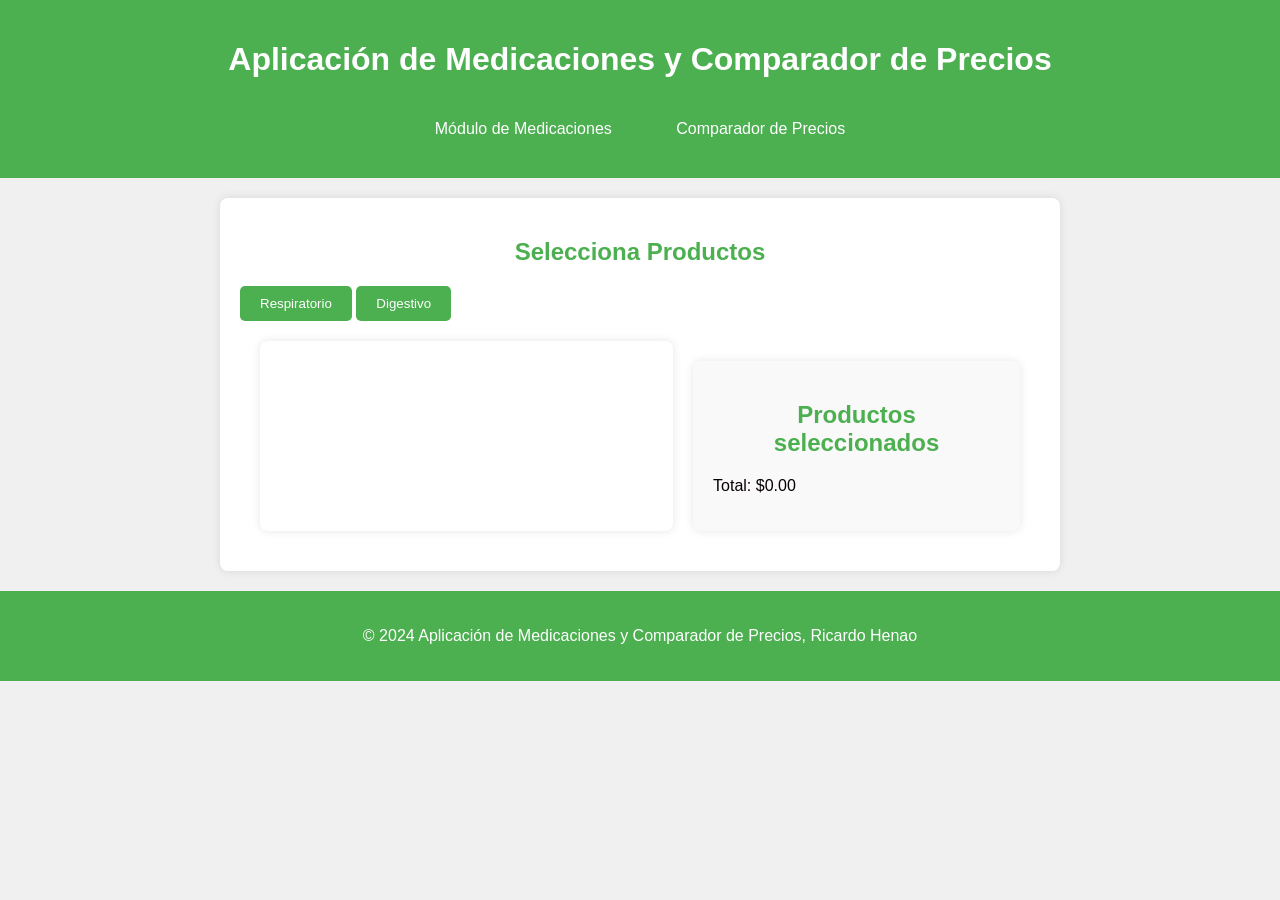
<file: index.html>
<!DOCTYPE html>
<html lang="es">
<head>
  <meta charset="UTF-8">
  <meta name="viewport" content="width=device-width, initial-scale=1.0">
  <title>Aplicación de Medicaciones y Comparador de Precios</title>
  <link rel="stylesheet" href="styles.css">
  <script defer src="script.js"></script>
  <style>
    /* Estilo básico del cuerpo */
    body {
      background-color: #f0f0f0;
      color: #080000;
      font-family: 'Arial', sans-serif;
      margin: 0;
      padding: 0;
    }

    /* Estilo para el header */
    header {
      background-color: #4CAF50;
      color: rgb(254, 254, 254) !important; /* Forzar el color */
      padding: 20px;
      text-align: center;
    }

    /* Botones de navegación entre módulos */
    nav button {
      background-color: #4CAF50;
      color: white;
      padding: 10px 20px;
      font-size: 16px;
      border: none;
      margin: 10px;
      border-radius: 5px;
      cursor: pointer;
    }

    nav button:hover {
      background-color: #388E3C;
    }

    /* Contenedor principal para productos y productos seleccionados */
    .content-container {
      display: flex;
      justify-content: space-between;
      gap: 20px;
      margin: 20px;
    }

    /* Contenedor de la selección de fases y productos */
    .product-selection {
      width: 65%;
      background-color: #ffffff;
      padding: 20px;
      border-radius: 8px;
      box-shadow: 0 0 10px rgba(0, 0, 0, 0.1);
    }

    /* Contenedor de la lista de productos seleccionados */
    #selected-products {
      width: 50%;
      background-color: #f9f9f9;
      padding: 20px;
      border-radius: 8px;
      box-shadow: 0 0 10px rgba(0, 0, 0, 0.1);
    }

    /* Estilo para la lista de productos seleccionados */
    #selected-list {
      list-style-type: none;
      padding: 0;
      margin: 0;
    }

    /* Estilo de los productos seleccionados */
    #selected-list li {
      margin-bottom: 10px;
      cursor: pointer;
      border: 1px solid #742c2f;
      padding: 10px;
      background-color: #fff;
      border-radius: 5px;
    }

    #selected-list li:hover {
      background-color: #e0e0e0;
    }

    /* Estilo para el botón de producto y el botón de dosis */
    .product-container button, .dose-options button {
      display: block;
      width: 100%;
      padding: 10px;
      margin-top: 10px;
      background-color: #6279d9;
      color: white;
      border: 1px solid #ccc;
      text-align: center;
      cursor: pointer;
      border-radius: 5px;
    }

    /* Cambiar color y tamaño de los botones "Status" */
    .dose-options button {
      background-color: #4CAF50;
      color: white;
      padding: 10px;
      font-size: 14px;
      border: none;
      margin-top: 10px;
      border-radius: 5px;
      cursor: pointer;
    }

    .dose-options button:hover {
      background-color: #45a049;
    }

    /* Mantén el recuadro de las bacterias */
    .bacteria-info {
      margin-top: 10px;
      padding: 10px;
      background-color: #f0f0f0;
      border: 1px solid #509fc1;
      border-radius: 5px;
    }

    /* Estilo del módulo de comparación de precios */
    #price-comparison-module {
      background-color: #ffffff;
      padding: 20px;
      border-radius: 8px;
      box-shadow: 0 0 10px rgba(0, 0, 0, 0.1);
      margin: 20px auto;
      max-width: 800px;
    }

    /* Estilo de los inputs y selects */
    input, select {
      width: 100%;
      padding: 10px;
      margin-top: 10px;
      margin-bottom: 10px;
      border: 1px solid #ccc;
      border-radius: 5px;
      box-sizing: border-box;
    }

    /* Botón para comparar precios */
    button {
      background-color: #4CAF50;
      color: white;
      padding: 10px 20px;
      border: none;
      border-radius: 5px;
      cursor: pointer;
    }

    button:hover {
      background-color: #388E3C;
    }

    /* Footer de la página */
    footer {
      text-align: center;
      padding: 20px;
      background-color: #4CAF50;
      color: white;
      margin-top: 20px;
    }
  </style>
</head>
<body>
  <header>
    <h1 style="color: white;">Aplicación de Medicaciones y Comparador de Precios</h1>
    <!-- Navegación entre módulos -->
    <nav>
      <button onclick="showModule('medication-module')">Módulo de Medicaciones</button>
      <button onclick="showModule('price-comparison-module')">Comparador de Precios</button>
    </nav>
  </header>

  <!-- Módulo de Medicaciones -->
  <div id="medication-module" class="module">
    <h2>Selecciona Productos</h2>
    <button id="respiratorio-btn" onclick="showPhases('respiratorio')">Respiratorio</button>
    <button id="digestivo-btn" onclick="showPhases('digestivo')">Digestivo</button>
    
    <div class="content-container">
      <!-- Contenedor de fases y productos -->
      <div class="product-selection">
        <div id="phases"></div>
        <div id="products"></div>
      </div>

      <!-- Lista de productos seleccionados -->
      <div id="selected-products">
        <h2>Productos seleccionados</h2>
        <ul id="selected-list"></ul>
        <p>Total: $<span id="total-cost">0.00</span></p>
      </div>
    </div>
  </div>

  <!-- Módulo de Comparador de Precios -->
  <div id="price-comparison-module" class="module" style="display:none;">
    <h2>Comparador de Precios</h2>
  
    <div>
      <label for="competitor-product">Producto Competidor:</label>
      <input type="text" id="competitor-product" placeholder="Nombre del producto competidor">
    </div>
    
    <div>
      <label for="competitor-price">Precio por Kg (Competidor):</label>
      <input type="number" id="competitor-price" placeholder="Precio del producto competidor">
    </div>
    
    <div>
      <label for="competitor-concentration">Concentración del Producto (%):</label>
      <input type="number" id="competitor-concentration" placeholder="Concentración del producto competidor">
    </div>

    <div>
      <label for="selected-product">Producto Nuestro:</label>
      <select id="selected-product">
        <option value="">Selecciona un producto</option>
        <option value="AMOXIN 600">AMOXIN 600</option>
        <option value="CIPROFLOX">CIPROFLOX</option>
        <option value="FENIFLOR">FENIFLOR</option>
        <option value="FOSMICYNA 90">FOSMICYNA 90</option>
        <option value="TILCOMIX">TILCOMIX</option>
        <option value="TILOMIX 250">TILOMIX 250</option>
        <option value="TILVALOSINA">TILVALOSINA</option>
        <option value="ESPELIN">ESPELIN</option>
        <option value="DINAMIX 200">DINAMIX 200</option>
        <option value="DINAMIX 800">DINAMIX 800</option>
        <option value="DQCICLIN">DQCICLIN</option>
        <option value="CLORDIAGRO">CLORDIAGRO</option>
        <option value="LINCOX">LINCOX</option>
        <option value="TRIMBAC">TRIMBAC</option>
        <option value="NEOCYN">NEOCYN</option>
        <option value="HALQUINOX 800">HALQUINOX 800</option>
        <option value="HALQUINOX 500">HALQUINOX 500</option>
        <option value="SAGAH">SAGAH</option>
        <option value="DMB">DMB</option>
      </select>
    </div>

    <div>
      <label for="our-price">Precio por Kg (Nuestro Producto):</label>
      <input type="number" id="our-price" placeholder="Precio de nuestro producto">
    </div>
    <div>
      <label for="our-concentration">Concentración del Producto (%):</label>
      <input type="number" id="concentracion" placeholder="Concentración" readonly>
    </div>

    <button onclick="comparePrices()">Comparar Precios</button>

    <!-- Resultados de la comparación -->
    <div id="comparison-result"></div>
  </div>

  <footer>
    <p>&copy; 2024 Aplicación de Medicaciones y Comparador de Precios, Ricardo Henao </p>
  </footer>

  <script>
    // Función para mostrar el módulo correcto
    function showModule(moduleId) {
      document.querySelectorAll('.module').forEach(module => {
        module.style.display = 'none';
      });
      document.getElementById(moduleId).style.display = 'block';
    }
  </script>
</body>
</html>
</file>
<file: styles.css>
body {
  background-color: #f0f0f0; /* Fondo general */
  color: #333333; /* Color del texto */
  font-family: 'Arial', sans-serif; /* Fuente simple y legible */
}
header h1 {
  color: red; /* Cambia el color específico del título en el header */
}

h1, h2 {
  color: #4CAF50; /* Verde suave para títulos */
  text-align: center; /* Centrar los títulos */
  font-weight: bold;
}
  header h1 {
   color: rgb(254, 254, 254) !important; /* Forzar el color */
  }
  



nav button {
  background-color: #4CAF50; /* Botones principales en verde */
  color: white;
  padding: 10px 20px;
  font-size: 16px;
  border: none;
  margin: 10px;
  border-radius: 5px;
  cursor: pointer;
}

nav button:hover {
  background-color: #388E3C; /* Efecto hover con verde oscuro */
}

#medication-module, #price-comparison-module {
  background-color: #ffffff; /* Fondos de los módulos en blanco */
  padding: 20px;
  margin: 20px auto;
  border-radius: 8px;
  box-shadow: 0 0 10px rgba(0, 0, 0, 0.1);
  max-width: 800px; /* Ancho máximo */
}

.dose-options button {
  background-color: #4CAF50;
  color: white;
  width: 100%;
  padding: 15px;
  font-size: 18px;
  border: none;
  margin-top: 10px;
  border-radius: 5px;
  cursor: pointer;
}

.dose-options button:hover {
  background-color: #388E3C;
}

#selected-products {
  background-color: #f9f9f9;
  padding: 20px;
  margin-top: 20px;
  border-radius: 8px;
}

#selected-list {
  list-style-type: none;
  padding: 0;
}

#selected-list li {
  padding: 10px;
  margin-bottom: 10px;
  background-color: #e0e0e0; /* Fondo de los productos seleccionados */
  border-radius: 5px;
  display: flex;
  justify-content: space-between; /* Espaciar los elementos dentro del li */
}

#selected-list li:hover {
  background-color: #d4d4d4; /* Efecto hover para productos seleccionados */
}

footer {
  text-align: center;
  padding: 20px;
  background-color: #4CAF50;
  color: white;
  margin-top: 20px;
}
/* Estilos generales para pantallas pequeñas (móviles) */
@media only screen and (max-width: 768px) {
  /* Ajustar el cuerpo para móviles */
  body {
    padding: 10px;
    font-size: 16px;
  }

  /* Alinear el contenido de manera vertical */
  .content-container {
    flex-direction: column;
    align-items: center;
  }

  /* Ajustar el ancho de la lista de productos seleccionados */
  #selected-products, .product-selection {
    width: 100%; /* Ocupa el ancho completo de la pantalla */
    margin-bottom: 20px; /* Añade espacio entre las secciones */
  }

  /* Asegurar que los botones sean accesibles y fáciles de usar */
  button {
    font-size: 18px;
    padding: 15px;
  }

  /* Hacer que los campos de entrada ocupen todo el ancho */
  input, select {
    width: 100%;
    font-size: 18px;
  }

  /* Aumentar el tamaño del texto para mejor legibilidad */
  h2 {
    font-size: 22px;
  }
}
img {
  max-width: 100%; /* La imagen nunca será más grande que su contenedor */
  height: auto; /* Mantener la proporción de la imagen */
}
</file>
